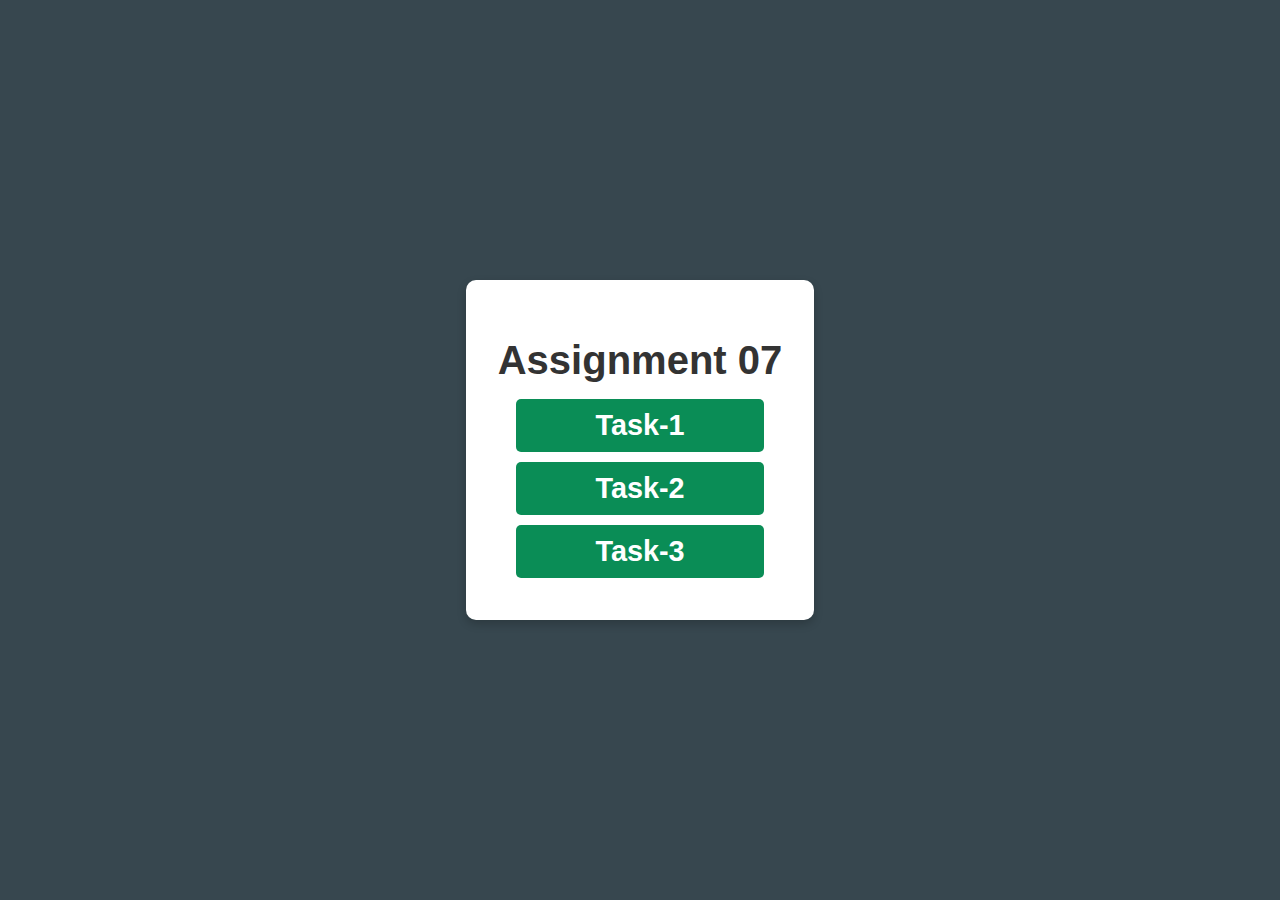
<file: index.html>
<!DOCTYPE html>
<html lang="en">

<head>
    <meta charset="UTF-8">
    <meta name="viewport" content="width=device-width, initial-scale=1.0">
    <title>Assignment 07</title>
    <link rel="stylesheet" href="/css/index.css">
</head>

<body>
    <div class="container">
        <h1>Assignment 07</h1>
        <a href="/pages/page1.html" class="anchor"> Task-1</a>
        <a href="/pages/page2.html" class="anchor"> Task-2</a>
        <a href="/pages/page3.html" class="anchor"> Task-3</a>
    </div>

</body>

</html>
</file>
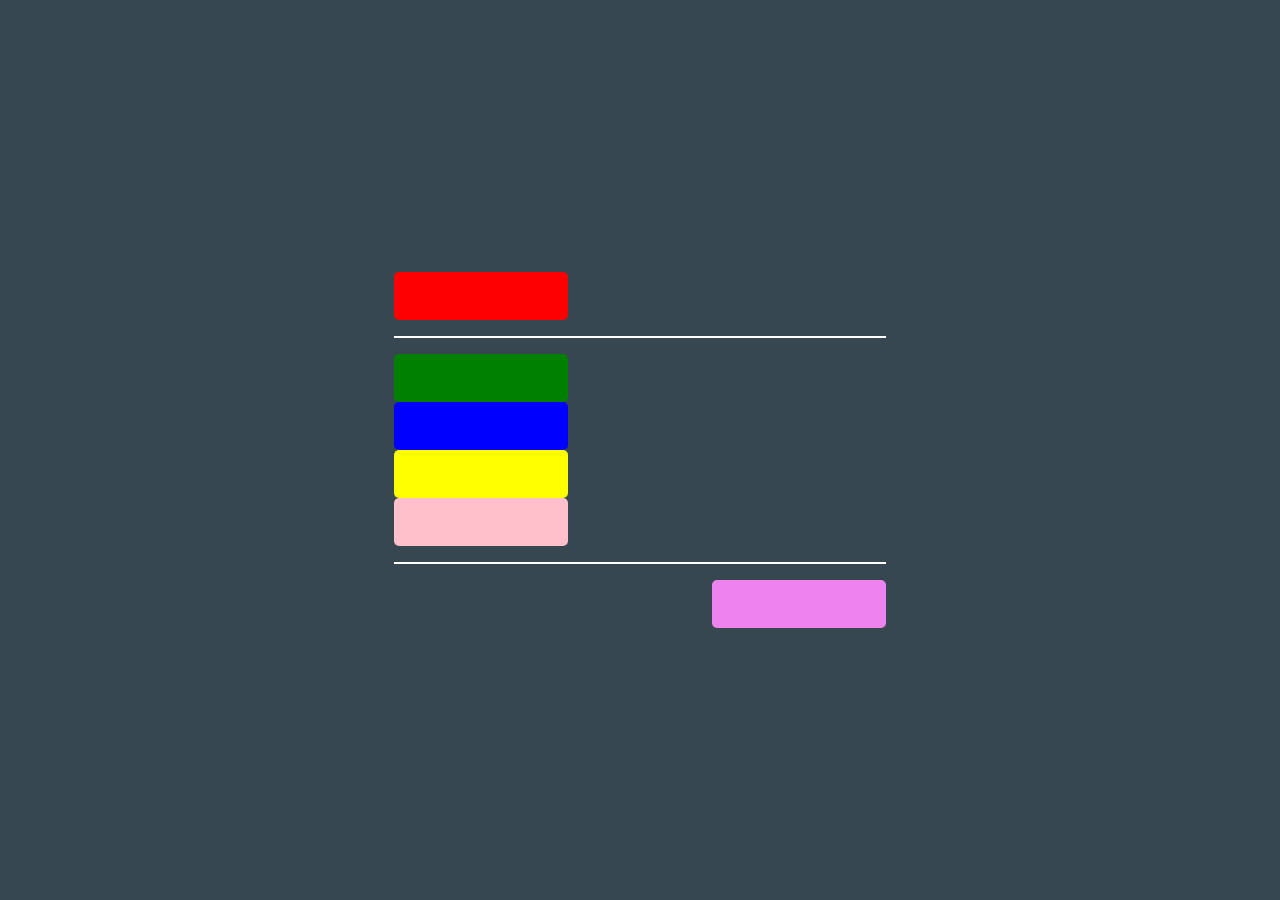
<file: pages/page2.html>
<!DOCTYPE html>
<html lang="en">

<head>
    <meta charset="UTF-8">
    <meta name="viewport" content="width=device-width, initial-scale=1.0">
    <title>Assignment 07-2</title>
    <link rel="stylesheet" href="/css/page2.css">
</head>

<body>
    <div class="container">
        <div class="container inside" id="inside">
            <div class="firstRow" id="firstRow">
                <div class="box" id="box1"></div>
            </div>

            <div class="secondRow" id="secondRow">
                <div class="secondRow_box">
                    <div class="box" id="box2"></div>
                    <div class="box" id="box3"></div>
                    <div class="box" id="box4"></div>
                    <div class="box" id="box5"></div>
                </div>
            </div>
            <div class="thirdRow" id="thirdRow">
                <div class="box" id="box6"></div>
            </div>
        </div>
    </div>
    <script src="/js/page2.js"></script>
</body>

</html>
</file>
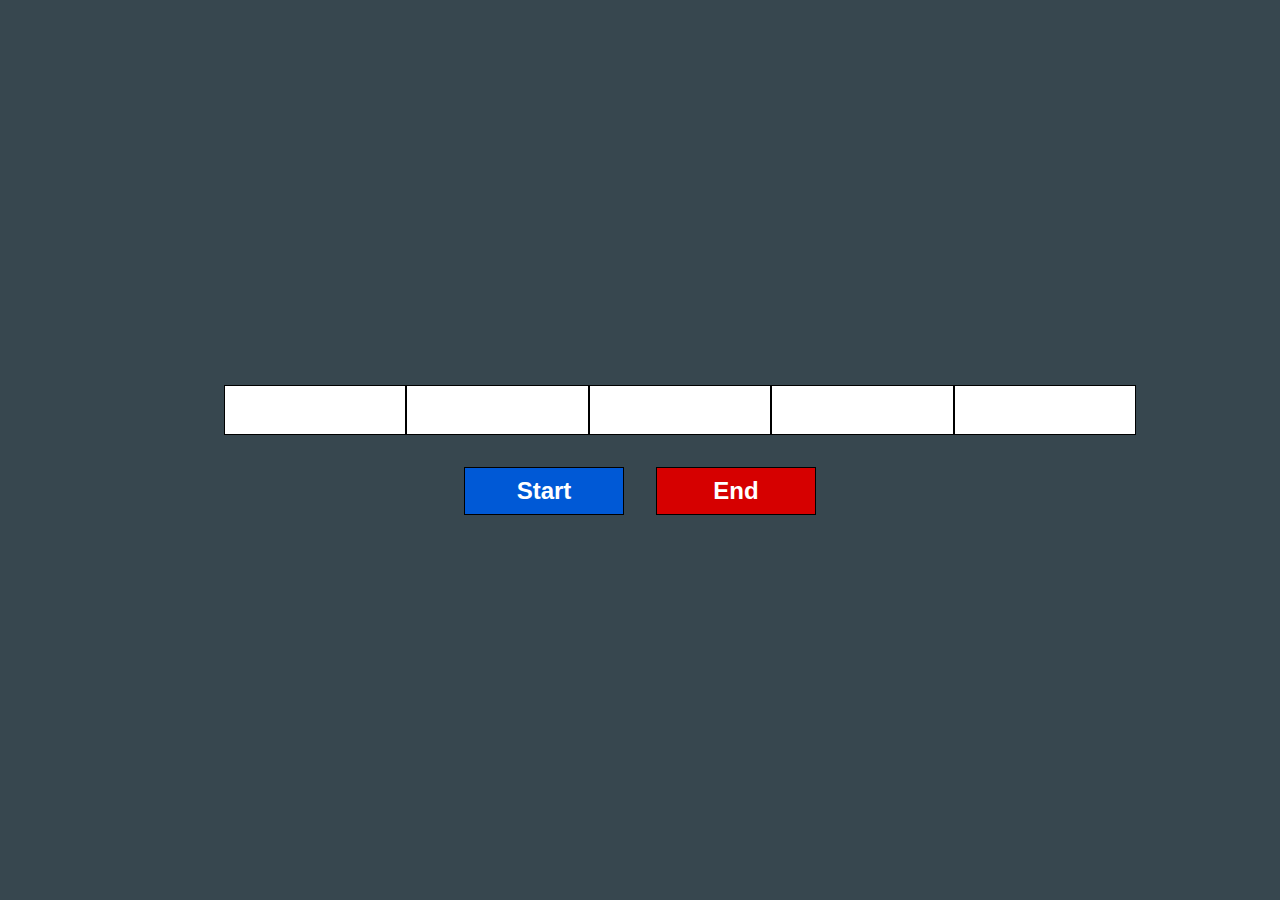
<file: pages/page3.html>
<!DOCTYPE html>
<html lang="en">

<head>
    <meta charset="UTF-8">
    <meta name="viewport" content="width=device-width, initial-scale=1.0">
    <title>Assignment 07-3</title>
    <link rel="stylesheet" href="/css/page3.css">
</head>

<body>
    <div class="container">
        <div class="container_inside" id="inside">
            <div class="secondRow" id="secondRow">
                <div class="box" id="box1"></div>
                <div class="box" id="box2"></div>
                <div class="box" id="box3"></div>
                <div class="box" id="box4"></div>
                <div class="box" id="box5"></div>
            </div>
            <div class="button_div">
                <button onclick="start()" id="startBtn">Start</button>
                <button onclick="stop()" id="endBtn">End</button>
            </div>
        </div>
    </div>
    <script src="/js/page3.js"></script>
</body>

</html>
</file>
<file: css/index.css>
body {
    background-color: #37474F;
    font-family: Arial, sans-serif;
    display: flex;
    justify-content: center;
    align-items: center;
    height: 100vh;
    margin: 0;
}

.container {
    text-align: center;
    background: white;
    padding: 2rem;
    border-radius: 10px;
    box-shadow: 0px 4px 10px rgba(0, 0, 0, 0.2);
    max-width: 500px;
}

h1 {
    text-align: center;
    font-size: 2.5rem;
    color: #333;
    margin-bottom: 1rem;
}

.anchor {
    display: block;
    text-decoration: none;
    color: #fff;
    background-color: #0a8d56;
    font-size: 1.8rem;
    font-weight: bold;
    padding: 10px;
    margin: 10px auto;
    width: 80%;
    border-radius: 5px;
    text-align: center;
    transition: 0.3s ease-in-out;
}

.anchor:hover {
    background-color: #156430;
    transform: scale(1.05);
}
</file>
<file: css/page2.css>
body {
    height: 100vh;
    margin: 0;
    display: flex;
    align-items: center;
    justify-content: center;
    background-color: #37474F;
}

.container {
    display: flex;
    flex-direction: column;
    align-items: center;
    width: 62%;
}

.firstRow {
    width: 100%;
    display: flex;
    justify-content: flex-start;
    padding: 1rem 0;
    border-bottom: 2px solid #fff;
}

.secondRow {
    width: 100%;
    display: flex;
    justify-content: space-between;
    padding: 1rem 0;
    border-bottom: 2px solid #fff;
}

.thirdRow {
    width: 100%;
    display: flex;
    justify-content: flex-end;
    padding: 1rem 0;
}

.box {
    width: 10.9rem;
    height: 3rem;
    border-radius: 5px;
}

#box1 {
    background-color: red;
}

#box2 {
    background-color: green;
}

#box3 {
    background-color: blue;
}

#box4 {
    background-color: yellow;
}

#box5 {
    background-color: pink;
}

#box6 {
    background-color: violet;
}
</file>
<file: css/page3.css>
body {
  height: 100vh;
  margin: 0;
  position: relative;
  background-color: #37474F;
}

.container {
  position: absolute;
  top: 50%;
  left: 50%;
  transform: translate(-50%, -50%);
  width: 100%;
  height: 50%;
  display: flex;
  align-content: center;
  justify-content: center;
}

.container_inside {
  width: 95%;
  display: flex;
  flex-direction: column;
  align-content: center;
  justify-content: center;
}

.secondRow {
  margin: 0 20rem;
  width: 75%;
  display: flex;
  align-items: center;
  justify-content: space-between;
  padding: 1rem 0;
  margin: 0 12rem;
}

.box {
  width: 25rem;
  height: 3rem;
  border: 1px solid #000;
  background-color: #ffffff;
}

.button_div {
  display: flex;
  align-items: center;
  justify-content: center;
}

button {
  width: 10rem;
  height: 3rem;
  color: #fff;
  font-size: 1.5rem;
  font-weight: bold;
  border: 1px solid #000;
  margin: 1rem;
}

#startBtn {
  background-color: #0059d6;
}

#endBtn {
  background-color: #d60000;
}
</file>
